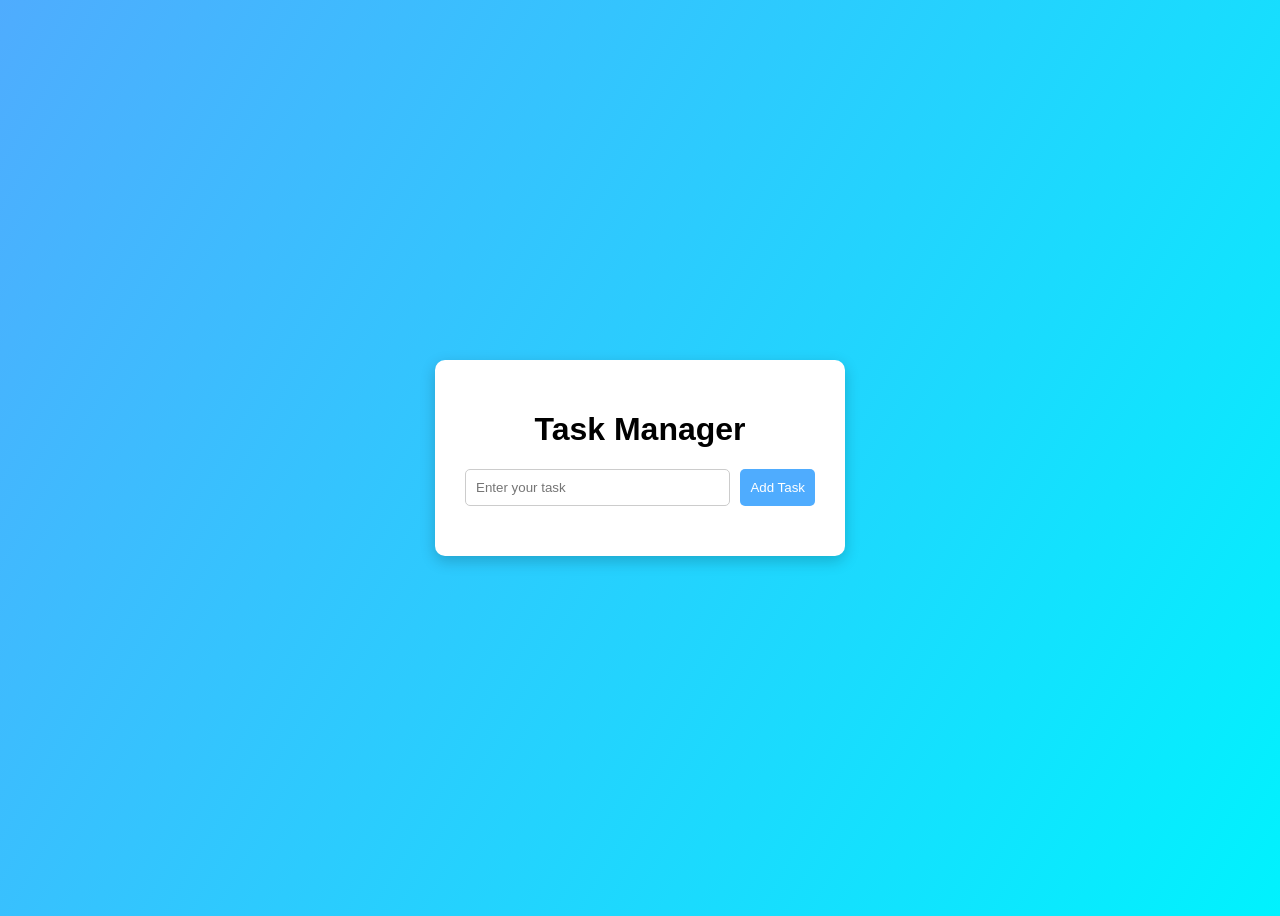
<file: index.html>
<!DOCTYPE html>
<html lang="en">
<head>
<meta charset="UTF-8">
<meta name="viewport" content="width=device-width, initial-scale=1.0">
<title>Task Manager</title>

<link rel="stylesheet" href="style.css">

</head>

<body>

<div class="container">

<h1>Task Manager</h1>

<div class="input-section">
<input type="text" id="taskInput" placeholder="Enter your task">
<button onclick="addTask()">Add Task</button>
</div>

<ul id="taskList"></ul>

</div>

<script src="script.js"></script>

</body>
</html>
</file>
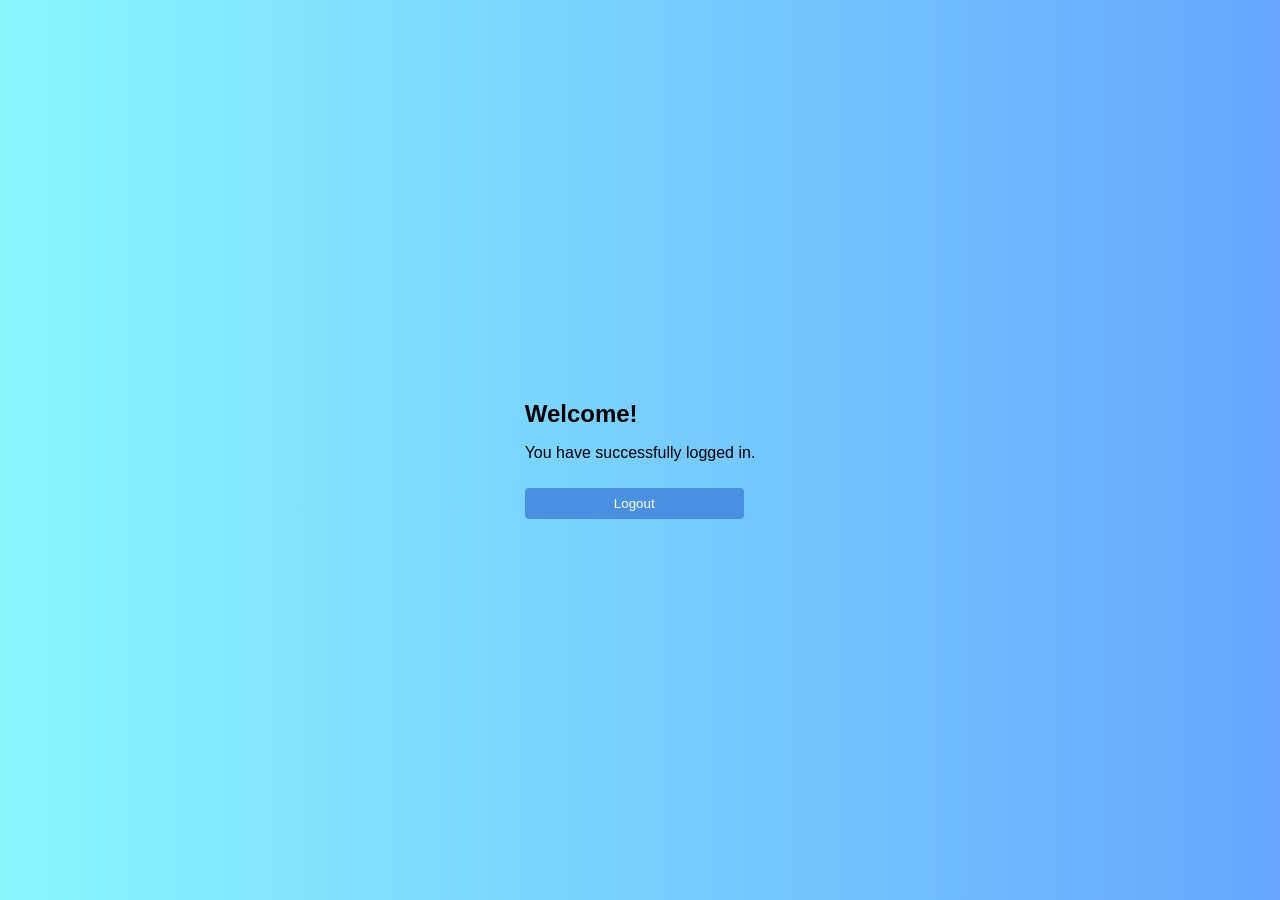
<file: SelTest/SelTest/home.html>
<!DOCTYPE html>
<html>
<head>
    <title>Home</title>
    <link rel="stylesheet" href="style.css">
</head>
<body>

    <div class="home-container">
        <h2>Welcome!</h2>
        <p>You have successfully logged in.</p>

        <!-- Logout Button -->
        <button onclick="logout()">Logout</button>
    </div>

    <script>
        function logout() {
            // Redirect back to login page
            window.location.href = "login.html";
        }
    </script>

</body>
</html>
</file>
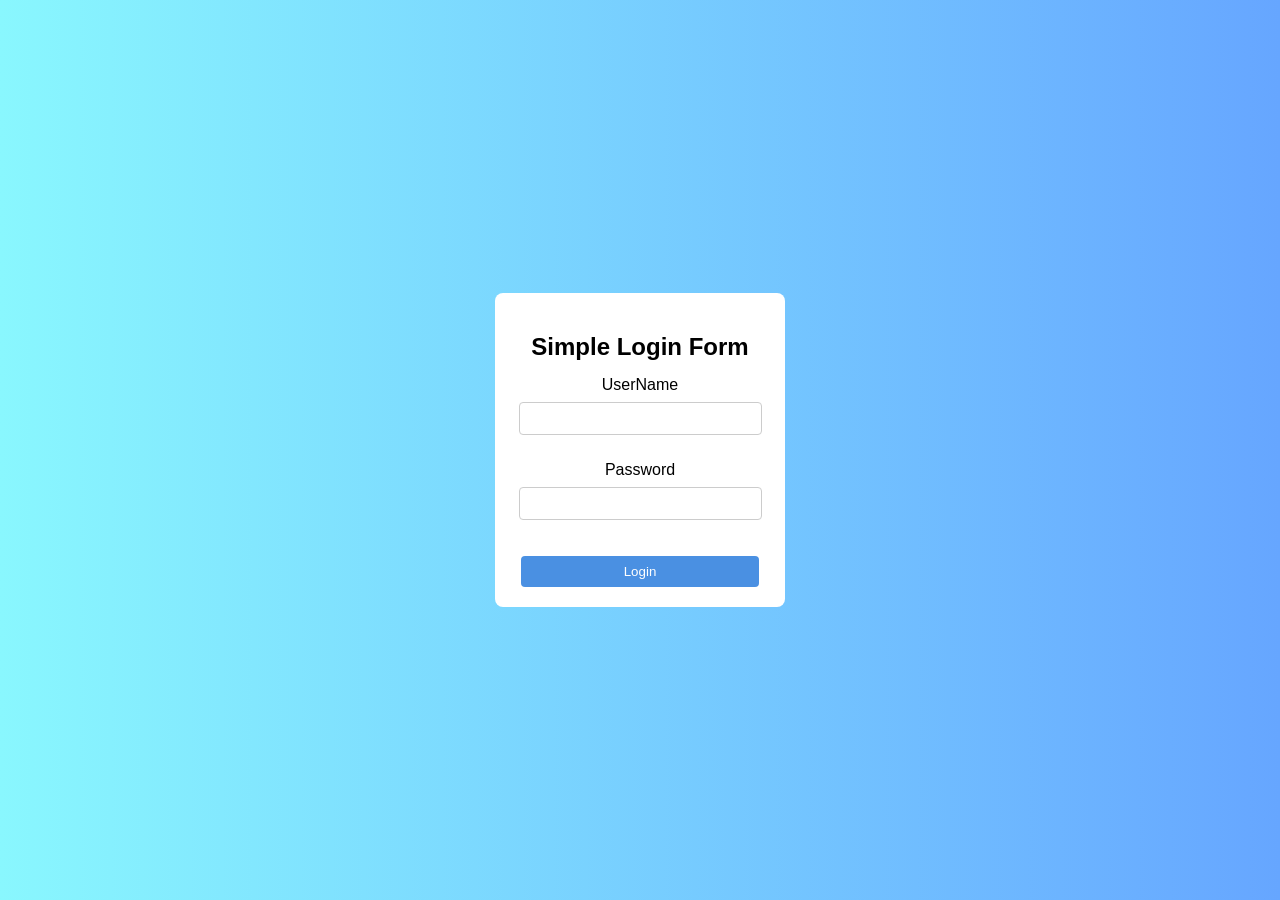
<file: SelTest/SelTest/login.html>
<!DOCTYPE html>
<html lang="en">
<head>
    <title>Login Page</title>
    <link rel="stylesheet" type="text/css" href="style.css">
</head>
<body>
<form id="loginForm" onsubmit="return validateLogin()">
    <h2>Simple Login Form</h2>
    <label for="username">UserName</label>
    <input type="text" id="username" name="username" required>
    <br><br>
    <label for="password">Password</label>
    <input type="password" id="password" name="password" required>
    <br><br>
    <button type="submit">Login</button>
</form>
<script src="script.js"></script>
</body>
</html>
</file>
<file: style.css>
body{
    font-family: Arial, sans-serif;
    background: linear-gradient(120deg,#4facfe,#00f2fe);
    height: 100vh;
    display:flex;
    justify-content:center;
    align-items:center;
}

.container{
    background:white;
    padding:30px;
    border-radius:10px;
    width:350px;
    box-shadow:0 5px 15px rgba(0,0,0,0.2);
}

h1{
    text-align:center;
}

.input-section{
    display:flex;
    gap:10px;
}

input{
    flex:1;
    padding:10px;
    border:1px solid #ccc;
    border-radius:5px;
}

button{
    padding:10px;
    border:none;
    background:#4facfe;
    color:white;
    border-radius:5px;
    cursor:pointer;
}

button:hover{
    background:#007bff;
}

ul{
    margin-top:20px;
    padding:0;
}

li{
    list-style:none;
    padding:10px;
    margin-bottom:10px;
    background:#f3f3f3;
    border-radius:5px;
    display:flex;
    justify-content:space-between;
}

.completed{
    text-decoration:line-through;
    color:gray;
}
</file>
<file: SelTest/SelTest/style.css>
body {
    font-family: Arial, sans-serif;
    background: linear-gradient(to right, #89f7fe, #66a6ff);
    margin: 0;
    height: 100vh;
    display: flex;
    justify-content: center;
    align-items: center;
}
form {
    background-color: white;
    padding: 20px;
    border-radius: 8px;
    width: 250px;
    text-align: center;
}
h2{
    margin-bottom: 15px;
}
input{
    width: 90%;
    padding: 8px;
    margin: 8px 0;
    border: 1px solid #ccc;
    border-radius: 4px;
}
button {
    width: 95%;
    padding: 8px;
    background-color: #4a90e2;
    color: white;
    border: none;
    border-radius: 4px;
    margin-top: 10px;
}
</file>
